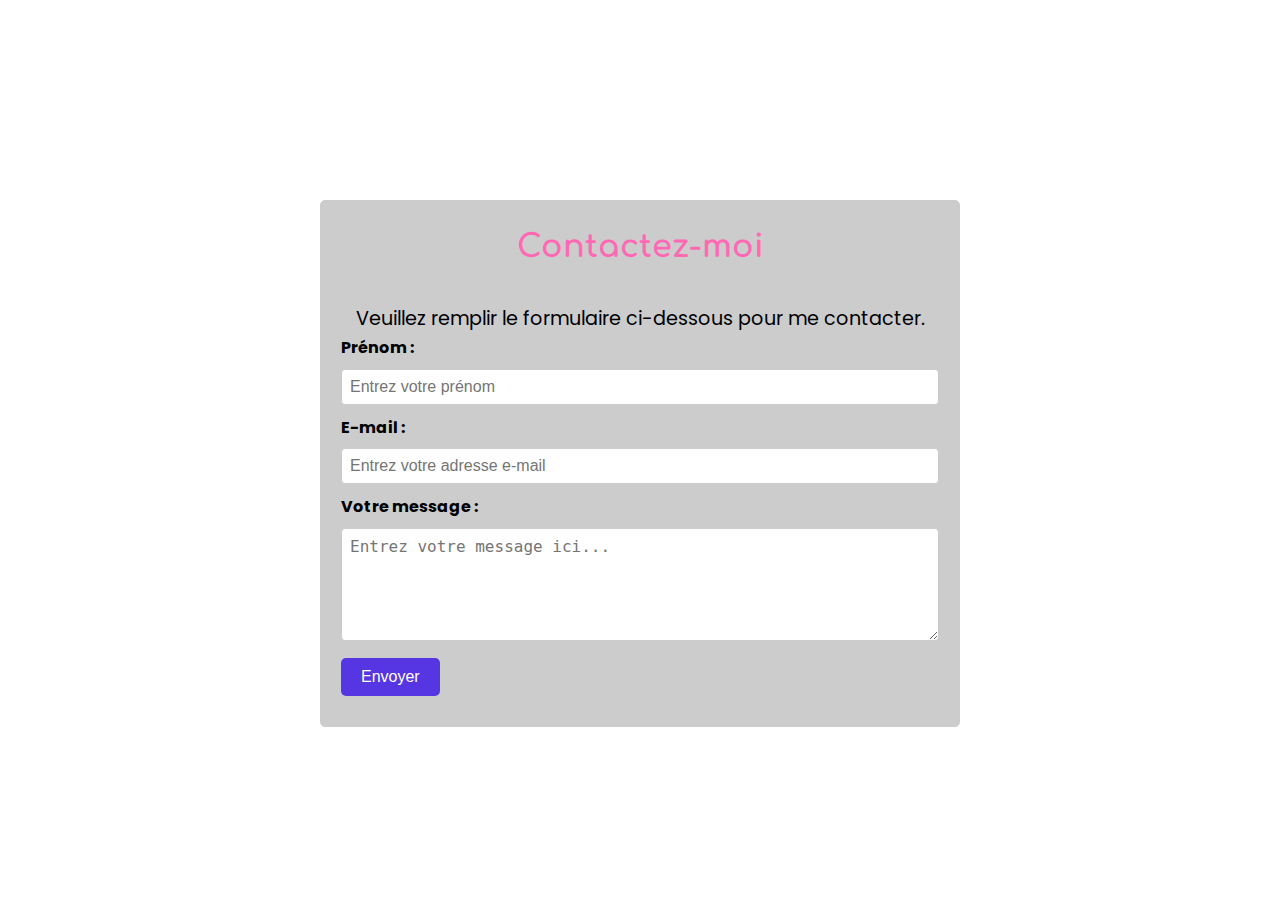
<file: contact.html>
<!DOCTYPE html>
<html lang="fr-FR">
 <head>
    <meta charset="UTF-8">
    <meta name="viewport" content="width=device-width, initial-scale=1.0">
    <title>Contact</title>
    <link rel="stylesheet" href="style.css">
 </head>
 <body>
    
    <form method="POST">
        <div class="form-header">
            <h2>Contactez-moi</h2>
            <p>Veuillez remplir le formulaire ci-dessous pour me contacter.</p>
        </div>

        <div class="form-group">
        <label for="firstName">Prénom :</label>
        <input type="firstName" id="firstName" name="firstName" required placeholder="Entrez votre prénom">
        </div>

        <div class="form-group">
        <label for="email">E-mail :</label>
        <input type="email" id="email" name="email" required placeholder="Entrez votre adresse e-mail">
        </div>

        <div class="form-group">
        <label for="message">Votre message :</label>
        <textarea id="message" name="message" rows="5" cols="70" required placeholder="Entrez votre message ici..."></textarea>
        </div>        

        <input type="submit" value="Envoyer">
    </form>
 </body>
</html>
</file>
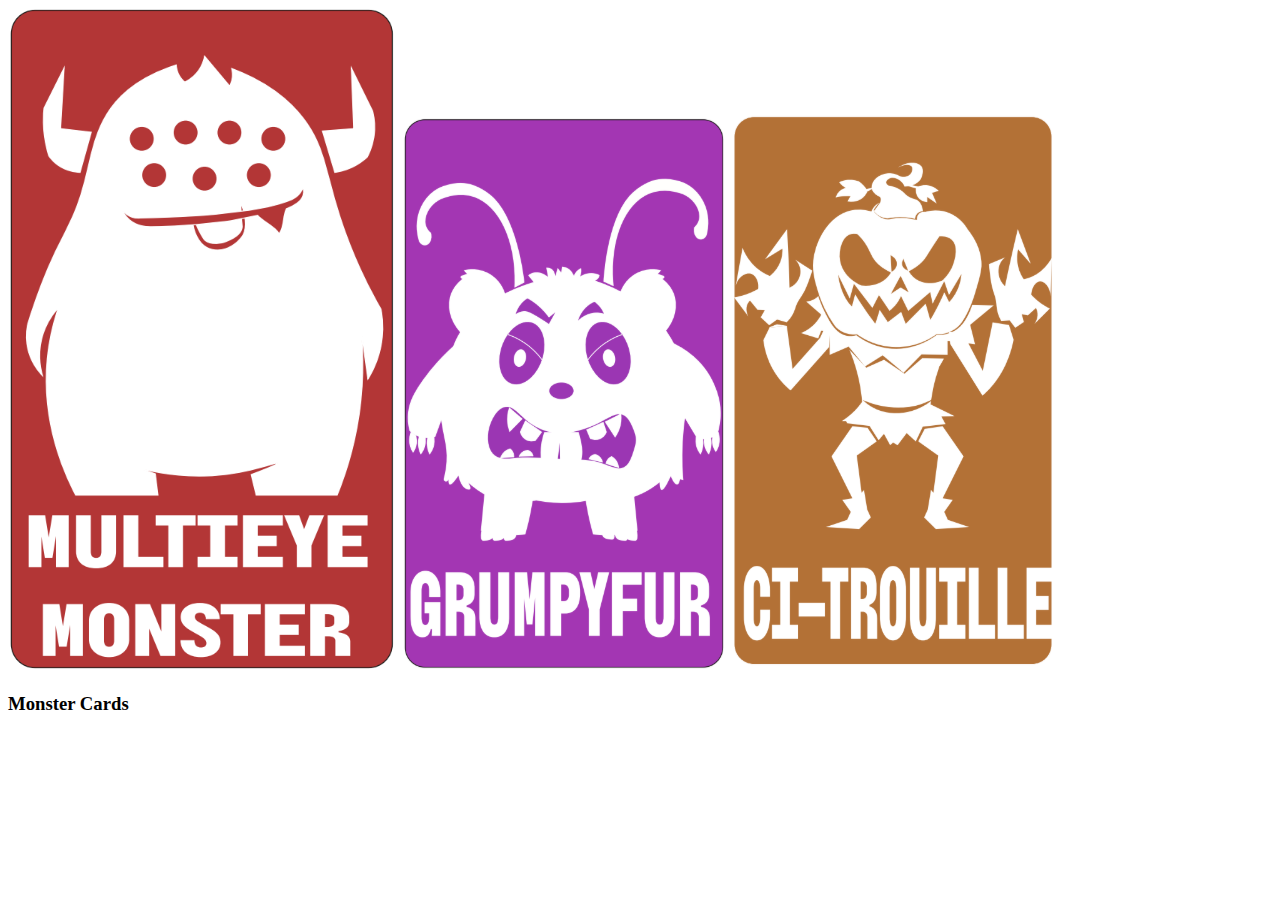
<file: Portfolio/projects.html>
<!DOCTYPE html>
<html lang="fr-FR">
<head>
    <meta charset="UTF-8">
    <meta name="viewport" content="width=device-width, initial-scale=1.0">
    <title>Projects</title>
</head>
<body>
    <a href="monster-cards.html" target="_blank" class="projet-card"></a>
                <img src="./images/monster-1.png" alt="Monstre 1">
                <img src="./images/monster-2.png" alt="Monstre 2">
                <img src="./images/monster-3.png" alt="Monstre 3">
                <h3>Monster Cards</h3>
</body>
</html>
</file>
<file: style.css>
@import url('https://fonts.googleapis.com/css2?family=Comfortaa:wght@400;700&family=Poppins:wght@300;400;600&family=Playfair+Display:wght@700&display=swap');
* {
    box-sizing: border-box;
    margin: 0;
    padding: 0;
}

body {
    font-family: poppins, sans-serif;
    margin: 0;
    padding: 0;
    line-height: 1.6;
    padding-top: 200px;
}

header {
    background: linear-gradient(to right,#1053be, #ff69b4);
    color: #ff69b4;
    padding: 2em 0;
    text-align: center;  
    position: absolute;
    top: 0;
    width: 100%;
    z-index: 10;
}

nav {
    background-color: #ffffff;
    padding: 0;
}

nav ul {
    list-style-type: none;
    color: white;
    padding: 0;
    margin: 0;
    display: flex;
    text-decoration: none;
    font-weight: bold;
    gap: 2em;
    justify-content: left;
}

nav a {
    color: #5636e2;
    text-decoration: none;
    font-weight: bold;
}

nav a:hover {
    background-color: #5636e2;
}

main {
    padding: 2em;
    margin-top: 440px;
    max-width: 900px; 
    margin-left: auto;
    margin-right: auto;
}

section {
    margin-bottom: 3em;
    text-align: center;
}

header img {
    border-radius: 50%;
    border: 3px solid white;
    width: 150px;
    height: 150px;
    object-fit: cover;
    margin: 1em 0;
}

h1 {
    font-family: playfair display, serif;
    margin-bottom: 0.5em;
    font-weight: 700;
    font-size: 3.5em;
}

h2 {
    font-family: comfortaa, sans-serif;
    color: #ff69b4;
    font-size: 2em;
    text-align: center;
    margin-bottom: 1em;
}

p {
    font-size: 1.2em;
    text-align: center;
}

ul {
    list-style-type: none;
    padding: 0;
}

ul li {
    background: #ecf0f1;
    margin: 0.5em 0;
    padding: 0.5em;
}

a {
    color: #3498db;
    text-decoration: none;
}

a:hover {
    text-decoration: underline;
    color:#1053be;
}

strong {
    color: #FF69B4;
}

em {
    font-style: italic;
    color: #FF69B4;
}

footer {
    background-color: white;
    color: #FF69B4;
    text-align: center;
    padding: 1em;
    position: static;
    width: 100%;
}

footer a {
    color: #ff69b4;
    text-decoration: none;

}

form {
    width: 50%;
    margin: 0 auto;
    padding: 20px;
    border: 1px solid #ccc;
    border-radius: 5px;
    background-color: #ccc;
}

label {
    display: block;
    margin-bottom: 8px;
    font-weight: bold;
}

input, select, textarea {
    width: 100%;
    padding: 8px;
    margin-bottom: 10px;
    border: 1px solid #ccc;
    border-radius: 4px;
    font-size: 16px;
}

input[type="submit"] {
    background-color: #5636e2;
    width: auto;
    color: white;
    border: none;
    padding: 10px 20px;
    border-radius: 5px;
    cursor: pointer;
    font-size: 16px;
}

input[type="submit"]:hover {
    background-color: #ff69b4;
}

.logo {
    width: 100px;
    height: auto;
    margin-bottom: 10px;
}

header { flex-direction: row; align-items: center; justify-content: center; gap: 2rem; }
nav { order: 0; }
header img[src*="logo"] { margin-right: auto; order: -1; }
</file>
